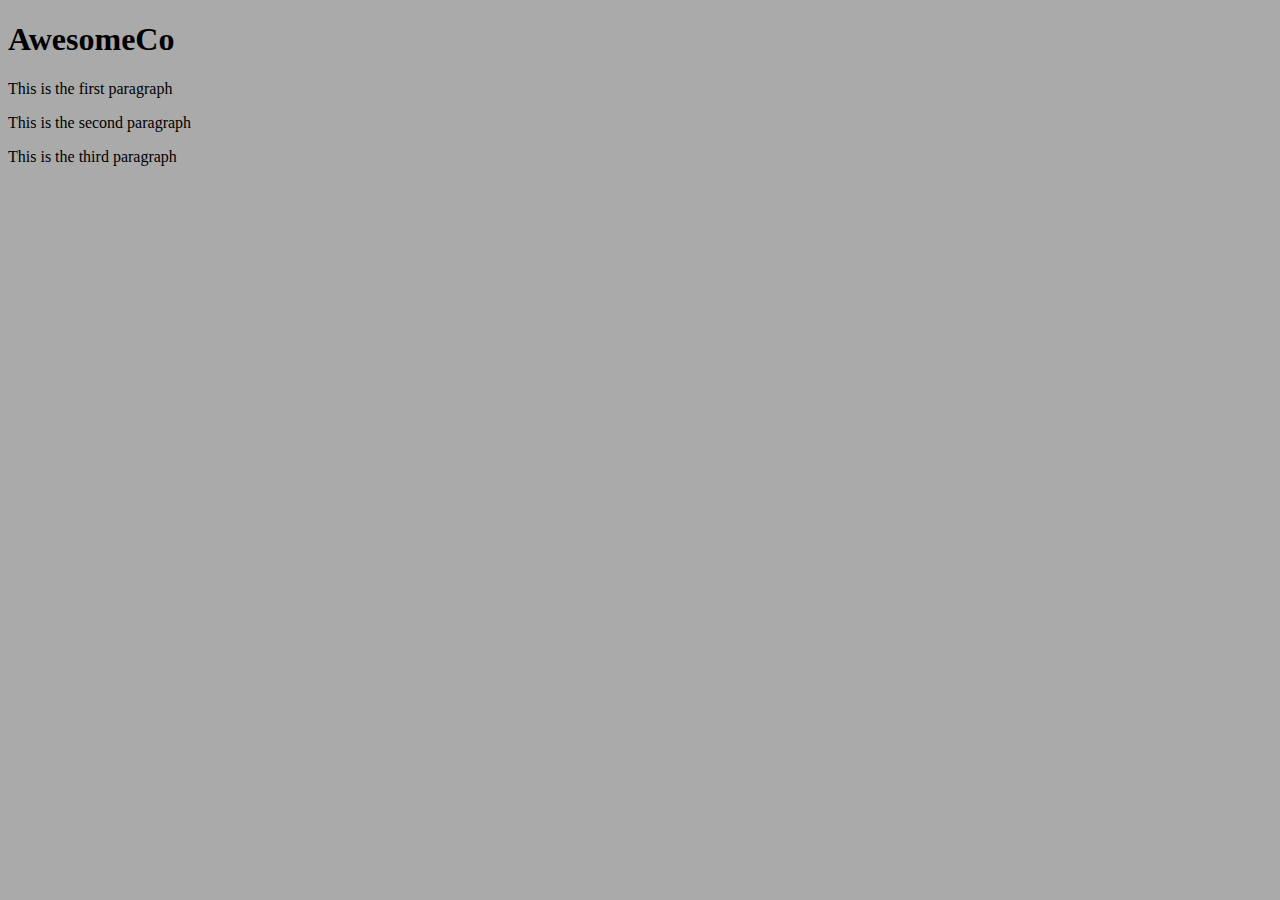
<file: index.html>
<!DOCTYPE html>
<html lang="en-US">
  <head>
    <meta charset="utf-8">
    <title>AwesomeCo</title>
    <link rel="stylesheet" href="style.css">
  </head>
  <body>
    <h1>AwesomeCo</h1>
    <p>This is the first paragraph</p>
    <p>This is the second paragraph</p>
    <p>This is the third paragraph</p>
  </body>
</html>
</file>
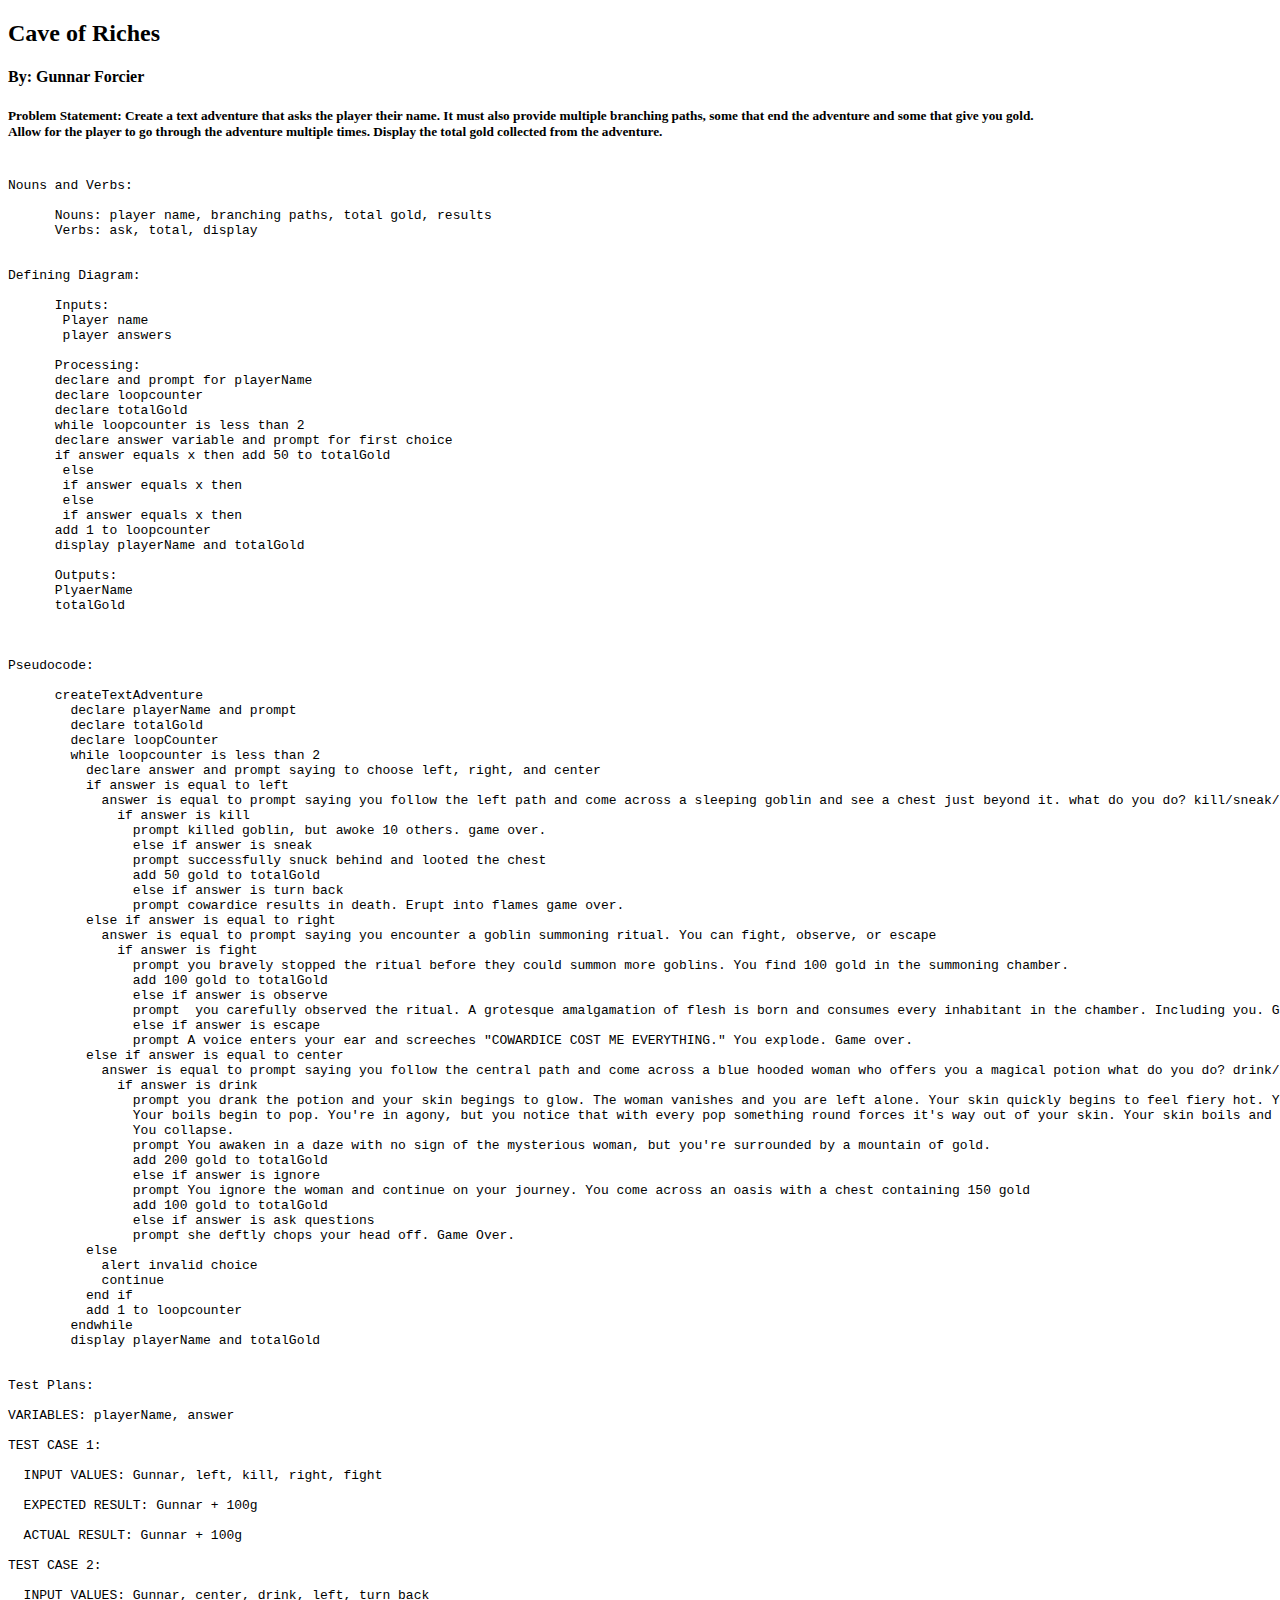
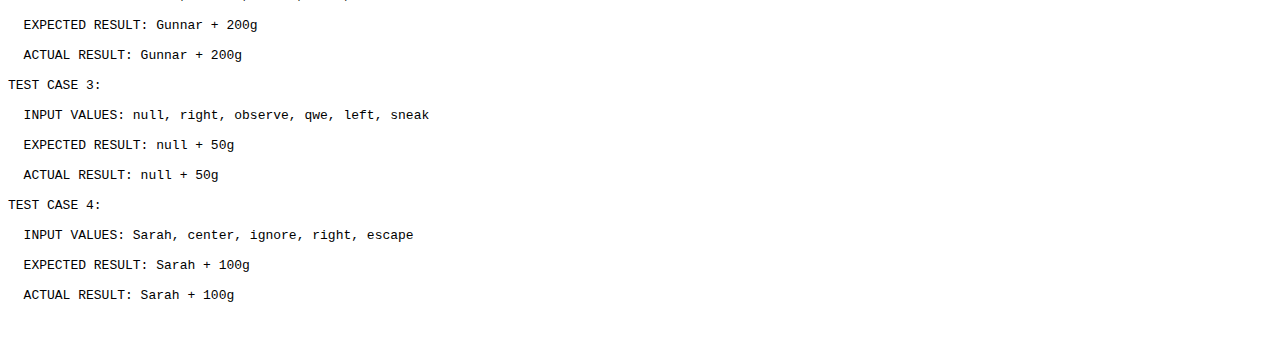
<file: Final/Cave of Riches Adventure.html>
<!DOCTYPE html>
<html lang="en-US">
  <head>
    <meta charset="utf-8">
    
    <title>Cave Tale</title>
  </head>
  <body> 
      <header>
        <h2>Cave of Riches</h2>
        <h4>By: Gunnar Forcier</h4>
      </header>  
      <h5>Problem Statement: Create a text adventure that asks the player their name. 
      It must also provide multiple branching paths, some that end the adventure and some 
      that give you gold.<br>Allow for the player to go through the adventure multiple times.
      Display the total gold collected from the adventure. </h5>
      <pre class="pseudocode">
      <li>Nouns and Verbs: </li>
      Nouns: player name, branching paths, total gold, results
      Verbs: ask, total, display
      
      <li>Defining Diagram: </li>
      Inputs: 
       Player name
       player answers
       
      Processing:
      declare and prompt for playerName
      declare loopcounter
      declare totalGold
      while loopcounter is less than 2
      declare answer variable and prompt for first choice
      if answer equals x then add 50 to totalGold
       else
       if answer equals x then 
       else
       if answer equals x then 
      add 1 to loopcounter
      display playerName and totalGold

      Outputs:
      PlyaerName
      totalGold
      
      
      <li>Pseudocode: </li> 
      createTextAdventure
        declare playerName and prompt
        declare totalGold
        declare loopCounter
        while loopcounter is less than 2
          declare answer and prompt saying to choose left, right, and center
          if answer is equal to left
            answer is equal to prompt saying you follow the left path and come across a sleeping goblin and see a chest just beyond it. what do you do? kill/sneak/turn back
              if answer is kill
                prompt killed goblin, but awoke 10 others. game over.
                else if answer is sneak 
                prompt successfully snuck behind and looted the chest
                add 50 gold to totalGold
                else if answer is turn back
                prompt cowardice results in death. Erupt into flames game over.                
          else if answer is equal to right
            answer is equal to prompt saying you encounter a goblin summoning ritual. You can fight, observe, or escape
              if answer is fight
                prompt you bravely stopped the ritual before they could summon more goblins. You find 100 gold in the summoning chamber.
                add 100 gold to totalGold
                else if answer is observe
                prompt  you carefully observed the ritual. A grotesque amalgamation of flesh is born and consumes every inhabitant in the chamber. Including you. Game over!
                else if answer is escape
                prompt A voice enters your ear and screeches "COWARDICE COST ME EVERYTHING." You explode. Game over.                
          else if answer is equal to center
            answer is equal to prompt saying you follow the central path and come across a blue hooded woman who offers you a magical potion what do you do? drink/ignore/ask questions
              if answer is drink
                prompt you drank the potion and your skin begings to glow. The woman vanishes and you are left alone. Your skin quickly begins to feel fiery hot. You feel something forming underneath your skin. Your skin grows hotter and begins to boil.
                Your boils begin to pop. You're in agony, but you notice that with every pop something round forces it's way out of your skin. Your skin boils and boils relentlessly. Pop. Pop. Pop. Pop.
                You collapse.
                prompt You awaken in a daze with no sign of the mysterious woman, but you're surrounded by a mountain of gold.
                add 200 gold to totalGold
                else if answer is ignore 
                prompt You ignore the woman and continue on your journey. You come across an oasis with a chest containing 150 gold
                add 100 gold to totalGold
                else if answer is ask questions
                prompt she deftly chops your head off. Game Over.
          else
            alert invalid choice
            continue
          end if
          add 1 to loopcounter
        endwhile
        display playerName and totalGold
        
      <li>Test Plans: </li>
VARIABLES: playerName, answer

TEST CASE 1: 

  INPUT VALUES: Gunnar, left, kill, right, fight

  EXPECTED RESULT: Gunnar + 100g

  ACTUAL RESULT: Gunnar + 100g

TEST CASE 2: 

  INPUT VALUES: Gunnar, center, drink, left, turn back

  EXPECTED RESULT: Gunnar + 200g

  ACTUAL RESULT: Gunnar + 200g

TEST CASE 3: 

  INPUT VALUES: null, right, observe, qwe, left, sneak

  EXPECTED RESULT: null + 50g

  ACTUAL RESULT: null + 50g
  
TEST CASE 4: 

  INPUT VALUES: Sarah, center, ignore, right, escape

  EXPECTED RESULT: Sarah + 100g

  ACTUAL RESULT: Sarah + 100g
  
      </pre>
        <script src="js/CaveJavaScript.js">
        </script>
  </body>

</html>
</file>
<file: style.css>
* {
box-sizing: border-box;
}
body { background-color: #aaa; }
</file>
